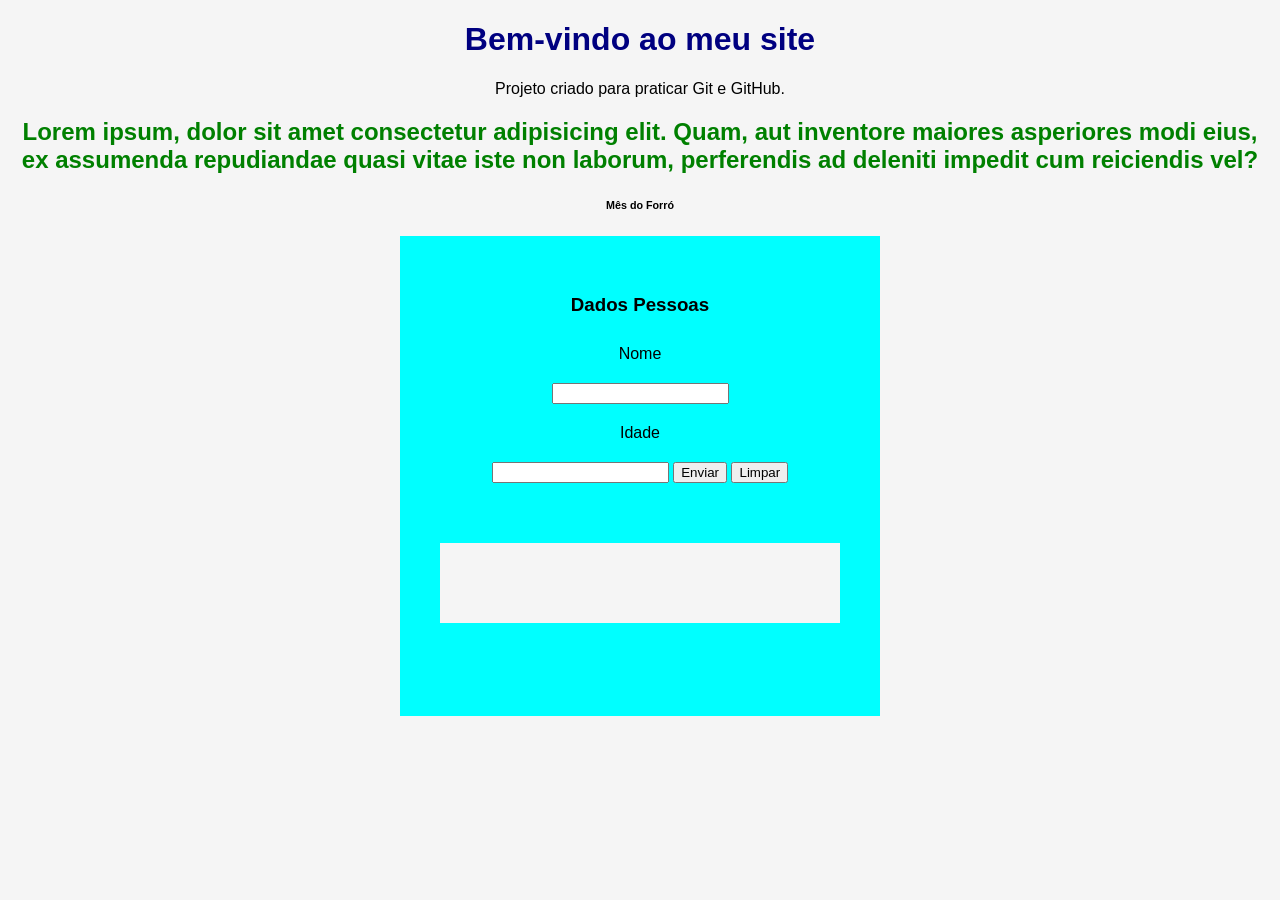
<file: index.html>
<!DOCTYPE html>
<html lang="pt-br">
<head>
    <meta charset="UTF-8">
    <meta name="viewport" content="width=device-width, initial-scale=1.0">
    <title>Meu Primeiro Site</title>

    <link rel="stylesheet" href="css/style.css">

    <script src="js/script.js" defer></script>
</head>
<body>

    <h1>Bem-vindo ao meu site</h1>
    <p>Projeto criado para praticar Git e GitHub.</p>
    <h2>Lorem ipsum, dolor sit amet consectetur adipisicing elit. Quam, aut inventore maiores asperiores modi eius, ex assumenda repudiandae quasi vitae iste non laborum, perferendis ad deleniti impedit cum reiciendis vel?</h2>
    <h6>Mês do Forró</h6>

    <div id="div-form">
        <h3>Dados Pessoas</h3>

        <form action="" id="formulario-pessoa">
            <label for="name"> Nome </label>
            <input type="text" name="nome" id="nome">

            <label for="idade">Idade</label>
            <input type="text" name="idade" id="idade">

            <button type="submit"> Enviar </button>
            <button type="reset"> Limpar </button>
        </form>

        <div id="div-dados">
        
        </div>
    </div>

</body>
</html>
</file>
<file: css/style.css>
*{

}

body{
    font-family: Arial, sans-serif;
    text-align: center;
    background-color: #f5f5f5;
}

h1{
    color: navy;
}

h2{
    color: green;
}

#div-form{
    width: 400px;
    height: 400px;
    background-color: aqua;
    margin: 20px auto;
    padding: 40px;
}

label{
    display: block;
    padding: 10px 0px;
}

input{
    display: inline-block;
    margin: 10px 0px;
}

#div-dados{
    width: 100%;
    height: 80px;
    margin: 50px 0px;
    background-color: #f5f5f5;
}
</file>
